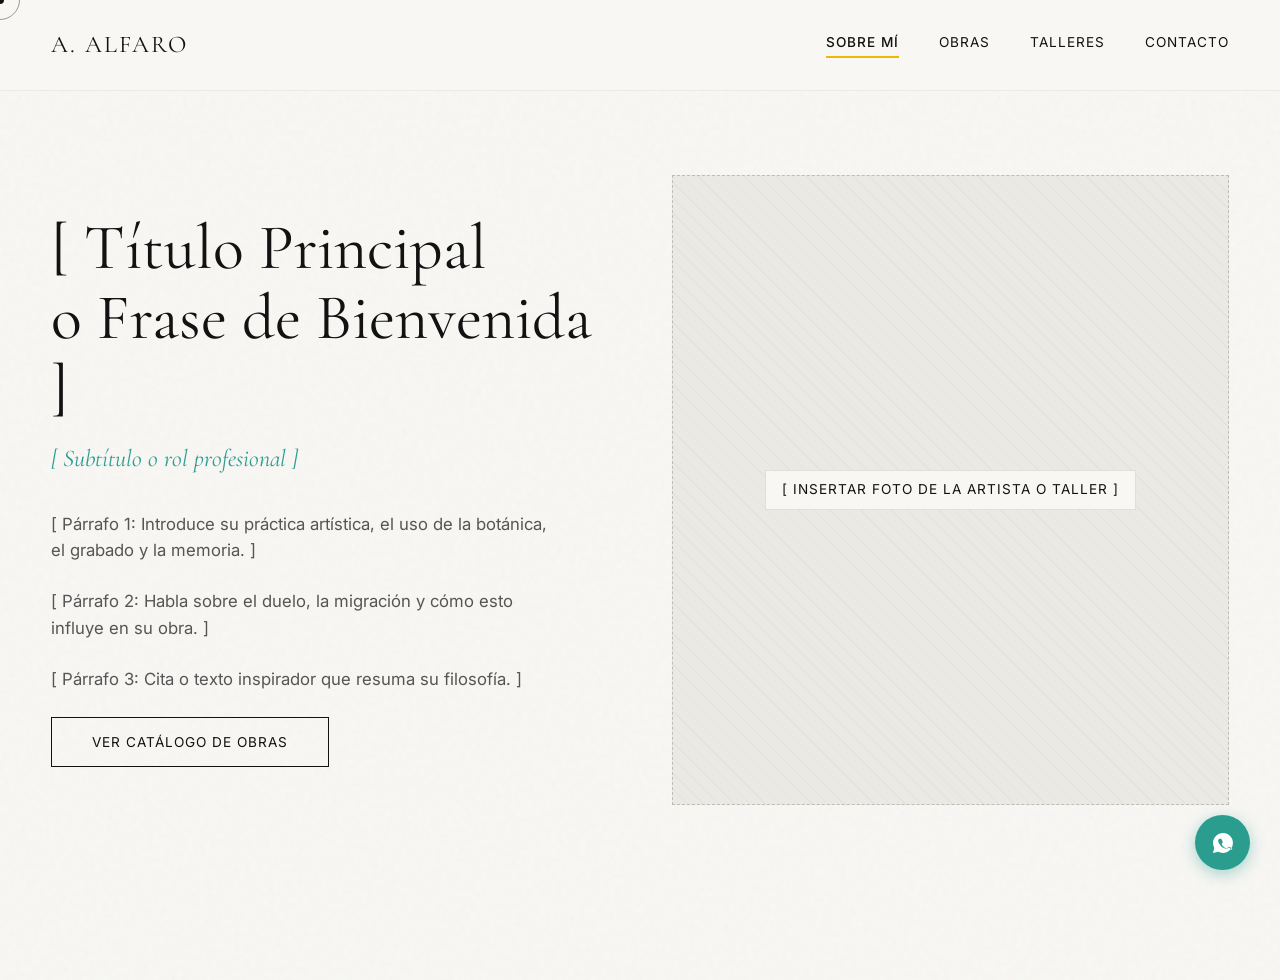
<file: web_alejandrina_alfaro/index.html>
<!doctype html>
<html lang="es">
  <head>
    <meta charset="UTF-8" />
    <meta http-equiv="refresh" content="0; url=web_alejandrina_alfaro.html" />
    <title>Alejandra Alfaro</title>
  </head>
  <body>
    <script>
      window.location.replace("web_alejandrina_alfaro.html");
    </script>
  </body>
</html>
</file>
<file: web_alejandrina_alfaro/web_alejandrina_alfaro_estilos.css>
/* --- VARIABLES Y RESET (Nueva Paleta) --- */
:root {
  --bg-color: #f8f7f4; /* Blanco hueso/papel */
  --text-main: #121212; /* Negro tinta */
  --text-muted: #555555;

  /* Paleta del artista */
  --color-amarillo: #f2b705; /* Amarillo cadmio */
  --color-azul: #1d4e89; /* Azul ultramar */
  --color-turquesa: #2a9d8f; /* Turquesa profundo */
  --color-rojo: #d9381e; /* Rojo bermellón */

  --font-serif: "Cormorant Garamond", serif;
  --font-sans: "Inter", sans-serif;
  --font-hand: "Caveat", cursive;
  --transition: all 0.4s cubic-bezier(0.25, 1, 0.5, 1);
}

* {
  margin: 0;
  padding: 0;
  box-sizing: border-box;
  cursor: none;
}

body {
  font-family: var(--font-sans);
  background-color: var(--bg-color);
  color: var(--text-main);
  line-height: 1.6;
  overflow-x: hidden;
  height: 100vh;
  /* Textura sutil de papel */
  background-image: url("data:image/svg+xml,%3Csvg viewBox='0 0 200 200' xmlns='http://www.w3.org/2000/svg'%3E%3Cfilter id='noiseFilter'%3E%3CfeTurbulence type='fractalNoise' baseFrequency='0.85' numOctaves='3' stitchTiles='stitch'/%3E%3C/filter%3E%3Crect width='100%25' height='100%25' filter='url(%23noiseFilter)' opacity='0.04'/%3E%3C/svg%3E");
}

h1,
h2,
h3,
.logo {
  font-family: var(--font-serif);
  font-weight: 400;
  line-height: 1.1;
}

/* Clases de utilidad para colores de texto */
.txt-turquesa {
  color: var(--color-turquesa);
}
.txt-azul {
  color: var(--color-azul);
}
.txt-rojo {
  color: var(--color-rojo);
}
.txt-amarillo {
  color: var(--color-amarillo);
}

/* --- CURSOR PERSONALIZADO (Efecto Tinta) --- */
.cursor-dot {
  width: 8px;
  height: 8px;
  background-color: var(--text-main);
  border-radius: 50%;
  position: fixed;
  top: 0;
  left: 0;
  pointer-events: none;
  z-index: 9999;
  transform: translate(-50%, -50%);
  transition:
    width 0.3s,
    height 0.3s,
    background-color 0.3s;
}

.cursor-outline {
  width: 40px;
  height: 40px;
  border: 1px solid rgba(18, 18, 18, 0.4);
  border-radius: 50%;
  position: fixed;
  top: 0;
  left: 0;
  pointer-events: none;
  z-index: 9998;
  transform: translate(-50%, -50%);
  transition:
    transform 0.15s ease-out,
    border-color 0.3s,
    border-radius 0.3s;
}

/* Colores del cursor al hacer hover */
a:hover ~ .cursor-dot,
button:hover ~ .cursor-dot,
.obra-card:hover ~ .cursor-dot {
  background-color: var(--color-rojo);
}
a:hover ~ .cursor-outline,
button:hover ~ .cursor-outline,
.obra-card:hover ~ .cursor-outline {
  border-color: var(--color-rojo);
  transform: translate(-50%, -50%) scale(1.5) rotate(45deg);
  border-radius: 2px;
}

/* --- NAVEGACIÓN --- */
nav {
  position: fixed;
  top: 0;
  width: 100%;
  padding: 2rem 4vw;
  display: flex;
  justify-content: space-between;
  align-items: center;
  z-index: 100;
  background: rgba(248, 247, 244, 0.95);
  border-bottom: 1px solid rgba(18, 18, 18, 0.05);
  backdrop-filter: blur(5px);
}

.logo {
  font-size: 1.5rem;
  letter-spacing: 2px;
  text-decoration: none;
  color: var(--text-main);
}

.nav-links {
  display: flex;
  gap: 2.5rem;
}

.nav-links a {
  text-decoration: none;
  color: var(--text-main);
  font-size: 0.85rem;
  text-transform: uppercase;
  letter-spacing: 1px;
  position: relative;
  padding-bottom: 4px;
  transition: var(--transition);
}

.nav-links a::after {
  content: "";
  position: absolute;
  bottom: 0;
  left: 0;
  width: 0;
  height: 2px;
  background: var(--color-amarillo); /* Línea amarilla */
  transition: var(--transition);
}

.nav-links a:hover::after,
.nav-links a.active::after {
  width: 100%;
}
.nav-links a.active {
  color: var(--text-main);
  font-weight: 500;
}

/* --- LAYOUT DE VISTAS (SPA) --- */
#app {
  margin-top: 80px;
  height: calc(100vh - 80px);
  position: relative;
}

.vista {
  position: absolute;
  top: 0;
  left: 0;
  width: 100%;
  height: 100%;
  padding: 4vw;
  opacity: 0;
  visibility: hidden;
  transition:
    opacity 0.6s ease,
    visibility 0.6s;
  overflow-y: auto;
}

.vista.active {
  opacity: 1;
  visibility: visible;
}

/* --- VISTA SOBRE MÍ --- */
.split-layout {
  display: grid;
  grid-template-columns: 1fr 1fr;
  gap: 5vw;
  height: 100%;
  align-items: center;
  max-width: 1400px;
  margin: 0 auto;
}

.titulo-gigante {
  font-size: clamp(3rem, 5vw, 5rem);
  margin-bottom: 1rem;
}
.subtitulo {
  font-family: var(--font-serif);
  font-style: italic;
  font-size: 1.5rem;
  margin-bottom: 2rem;
}

.texto-largo p {
  margin-bottom: 1.5rem;
  font-size: 1.05rem;
  color: var(--text-muted);
  max-width: 90%;
}

.nota-manuscrita {
  font-family: var(--font-hand);
  font-size: 1.6rem;
  margin-bottom: 2rem;
  transform: rotate(-2deg);
}

.image-block {
  position: relative;
  height: 70vh;
}

/* Placeholders con manchas de color sutiles */
.img-placeholder {
  width: 100%;
  height: 100%;
  background-color: #ebe9e4;
  border: 1px dashed rgba(18, 18, 18, 0.2);
  display: flex;
  align-items: center;
  justify-content: center;
  text-align: center;
  padding: 2rem;
  transition: var(--transition);
  position: relative;
  overflow: hidden;
}

/* Textura de rayado + mancha de color */
.img-placeholder::before {
  content: "";
  position: absolute;
  top: 0;
  left: 0;
  right: 0;
  bottom: 0;
  background-image: repeating-linear-gradient(
    45deg,
    transparent,
    transparent 10px,
    rgba(18, 18, 18, 0.03) 10px,
    rgba(18, 18, 18, 0.03) 11px
  );
  z-index: 1;
}

.img-placeholder span {
  position: relative;
  z-index: 2;
  font-size: 0.85rem;
  text-transform: uppercase;
  letter-spacing: 1px;
  color: var(--text-main);
  background: var(--bg-color);
  padding: 0.5rem 1rem;
  border: 1px solid rgba(18, 18, 18, 0.1);
}

.img-placeholder:hover {
  border-color: var(--text-main);
  transform: scale(1.02);
}

/* Colores específicos para los placeholders de las obras */
.placeholder-amarillo .img-placeholder::after {
  content: "";
  position: absolute;
  width: 150px;
  height: 150px;
  background: var(--color-amarillo);
  filter: blur(50px);
  opacity: 0.3;
  top: -20px;
  left: -20px;
  z-index: 0;
}
.placeholder-azul .img-placeholder::after {
  content: "";
  position: absolute;
  width: 150px;
  height: 150px;
  background: var(--color-azul);
  filter: blur(50px);
  opacity: 0.2;
  bottom: -20px;
  right: -20px;
  z-index: 0;
}
.placeholder-turquesa .img-placeholder::after {
  content: "";
  position: absolute;
  width: 150px;
  height: 150px;
  background: var(--color-turquesa);
  filter: blur(50px);
  opacity: 0.2;
  top: 50%;
  left: 50%;
  transform: translate(-50%, -50%);
  z-index: 0;
}
.placeholder-rojo .img-placeholder::after {
  content: "";
  position: absolute;
  width: 150px;
  height: 150px;
  background: var(--color-rojo);
  filter: blur(50px);
  opacity: 0.2;
  bottom: -20px;
  left: -20px;
  z-index: 0;
}

.foto-perfil {
  height: 100%;
}

.caption {
  margin-top: 1rem;
  font-family: var(--font-hand);
  font-size: 1.2rem;
  color: var(--text-muted);
  text-align: right;
}

/* --- VISTA OBRAS Y TALLERES --- */
.vista-header {
  margin-bottom: 3rem;
  max-width: 600px;
}
.titulo-seccion {
  font-size: 3rem;
  margin-bottom: 1rem;
}
.desc-seccion {
  color: var(--text-muted);
}

.grid-obras,
.grid-talleres {
  display: grid;
  grid-template-columns: repeat(auto-fill, minmax(350px, 1fr));
  gap: 4vw;
  padding-bottom: 4rem;
}

.obra-card {
  display: flex;
  flex-direction: column;
}
.obra-img-wrapper {
  overflow: hidden;
  aspect-ratio: 4/5;
  margin-bottom: 1rem;
  position: relative;
}

.obra-info {
  display: flex;
  flex-direction: column;
  flex-grow: 1;
}
.obra-info h3 {
  font-size: 1.8rem;
  margin-bottom: 0.2rem;
}
.obra-info p {
  font-size: 0.9rem;
  color: var(--text-muted);
  margin-bottom: 1.5rem;
  flex-grow: 1;
}

/* Botones de consultar con colores */
.btn-consultar {
  align-self: flex-start;
  background: transparent;
  border: none;
  border-bottom: 2px solid var(--text-main);
  padding: 0.5rem 0;
  font-family: var(--font-sans);
  font-size: 0.85rem;
  text-transform: uppercase;
  letter-spacing: 1px;
  color: var(--text-main);
  transition: var(--transition);
}

.hover-rojo:hover {
  color: var(--color-rojo);
  border-bottom-color: var(--color-rojo);
  letter-spacing: 2px;
}
.hover-azul:hover {
  color: var(--color-azul);
  border-bottom-color: var(--color-azul);
  letter-spacing: 2px;
}
.hover-turquesa:hover {
  color: var(--color-turquesa);
  border-bottom-color: var(--color-turquesa);
  letter-spacing: 2px;
}
.hover-amarillo:hover {
  color: var(--color-amarillo);
  border-bottom-color: var(--color-amarillo);
  letter-spacing: 2px;
}

/* --- TALLERES --- */
.taller-card {
  border: 1px solid rgba(18, 18, 18, 0.1);
  padding: 2.5rem;
  transition: var(--transition);
  display: flex;
  flex-direction: column;
  background: var(--bg-color);
  position: relative;
}

/* Bordes superiores de color en los talleres */
.border-amarillo {
  border-top: 4px solid var(--color-amarillo);
}
.border-turquesa {
  border-top: 4px solid var(--color-turquesa);
}

.taller-card:hover {
  transform: translateY(-5px);
  box-shadow: 10px 10px 0 rgba(18, 18, 18, 0.08); /* Sombra dura tipo boceto */
}

.taller-tag {
  display: inline-block;
  font-size: 0.75rem;
  text-transform: uppercase;
  letter-spacing: 1px;
  margin-bottom: 1rem;
  padding: 0.2rem 0.8rem;
  color: white;
  font-weight: 500;
}

.bg-amarillo {
  background: var(--color-amarillo);
  color: var(--text-main);
}
.bg-turquesa {
  background: var(--color-turquesa);
  color: white;
}

.taller-card h3 {
  font-size: 2.2rem;
  margin-bottom: 1rem;
}
.taller-resumen {
  color: var(--text-muted);
  margin-bottom: 2rem;
  flex-grow: 1;
}
.link-saber-mas {
  font-family: var(--font-serif);
  font-style: italic;
  font-size: 1.2rem;
  color: var(--text-main);
}

/* --- VISTA CONTACTO --- */
.contacto-layout {
  display: grid;
  grid-template-columns: 1fr 1fr;
  gap: 5vw;
  max-width: 1200px;
  margin: 0 auto;
  padding-top: 5vh;
}
.texto-contacto {
  color: var(--text-muted);
  margin-bottom: 3rem;
  font-size: 1.1rem;
}
.datos-contacto {
  display: flex;
  flex-direction: column;
  gap: 1.5rem;
}

.dato-link {
  text-decoration: none;
  color: var(--text-main);
  font-size: 1.2rem;
  font-family: var(--font-serif);
  border-bottom: 1px solid transparent;
  width: fit-content;
  transition: var(--transition);
}

/* Formulario */
.input-group {
  margin-bottom: 2rem;
}

input,
select,
textarea {
  width: 100%;
  background: transparent;
  border: none;
  border-bottom: 1px solid rgba(18, 18, 18, 0.2);
  padding: 1rem 0;
  color: var(--text-main);
  font-family: var(--font-sans);
  font-size: 1rem;
  transition: var(--transition);
}

input:focus,
select:focus,
textarea:focus {
  outline: none;
  border-bottom: 2px solid var(--color-turquesa);
}
::placeholder {
  color: rgba(18, 18, 18, 0.4);
}

.btn-solid,
.btn-outline {
  display: inline-block;
  padding: 1rem 2.5rem;
  font-family: var(--font-sans);
  font-size: 0.85rem;
  text-transform: uppercase;
  letter-spacing: 1px;
  transition: var(--transition);
  border: 1px solid var(--text-main);
}

.btn-solid {
  background: var(--text-main);
  color: var(--bg-color);
}
.btn-outline {
  background: transparent;
  color: var(--text-main);
}

.btn-solid:hover {
  background: var(--color-rojo);
  border-color: var(--color-rojo);
  color: white;
}
.btn-outline:hover {
  background: var(--color-azul);
  border-color: var(--color-azul);
  color: white;
}

/* --- MODALES (FICHAS TÉCNICAS) --- */
.modal {
  position: fixed;
  top: 0;
  left: 0;
  width: 100%;
  height: 100%;
  background: rgba(248, 247, 244, 0.95);
  backdrop-filter: blur(5px);
  z-index: 1000;
  display: flex;
  align-items: center;
  justify-content: center;
  opacity: 0;
  visibility: hidden;
  transition: var(--transition);
}

.modal.active {
  opacity: 1;
  visibility: visible;
}

.modal-content {
  background: var(--bg-color);
  width: 90%;
  max-width: 1200px;
  height: 85vh;
  position: relative;
  box-shadow: 0 20px 50px rgba(0, 0, 0, 0.1);
  border: 1px solid rgba(18, 18, 18, 0.1);
  overflow: hidden;
}

.close-btn {
  position: absolute;
  top: 20px;
  right: 30px;
  font-size: 3rem;
  font-weight: 300;
  z-index: 10;
  transition: var(--transition);
}

.close-btn:hover {
  color: var(--color-rojo);
  transform: rotate(90deg);
}

.modal-split {
  display: grid;
  grid-template-columns: 1fr 1fr;
  height: 100%;
}
.modal-img {
  background: #ebe9e4;
  height: 100%;
}

.modal-placeholder {
  border: none;
  background-image: repeating-linear-gradient(
    -45deg,
    transparent,
    transparent 20px,
    rgba(18, 18, 18, 0.03) 20px,
    rgba(18, 18, 18, 0.03) 21px
  );
}

.modal-info {
  padding: 4rem;
  display: flex;
  flex-direction: column;
  justify-content: center;
  overflow-y: auto;
}
.modal-info h2 {
  font-size: 3rem;
  margin-bottom: 1rem;
}
.modal-tecnica {
  font-style: italic;
  color: var(--color-azul);
  margin-bottom: 2rem;
  font-family: var(--font-serif);
  font-size: 1.3rem;
}
.modal-desc {
  color: var(--text-muted);
  margin-bottom: 3rem;
  font-size: 1.05rem;
}
.modal-acciones {
  margin-top: auto;
}
.btn-modal {
  background: var(--color-turquesa);
  border-color: var(--color-turquesa);
  color: white;
}
.btn-modal:hover {
  background: var(--text-main);
  border-color: var(--text-main);
}

/* Modal Taller (Full width) */
.modal-info-full {
  padding: 5rem;
  height: 100%;
  display: flex;
  flex-direction: column;
  justify-content: center;
  overflow-y: auto;
}
.modal-info-full h2 {
  font-size: 4rem;
  margin-bottom: 1rem;
}
.taller-meta {
  display: flex;
  gap: 2rem;
  margin-bottom: 2rem;
  font-size: 0.9rem;
  text-transform: uppercase;
  letter-spacing: 1px;
}

/* --- WHATSAPP FLOTANTE --- */
.floating-wsp {
  position: fixed;
  bottom: 30px;
  right: 30px;
  background: var(--color-turquesa);
  color: white;
  width: 55px;
  height: 55px;
  border-radius: 50%;
  display: flex;
  align-items: center;
  justify-content: center;
  z-index: 900;
  transition: var(--transition);
  box-shadow: 0 4px 15px rgba(42, 157, 143, 0.4);
}

.floating-wsp:hover {
  transform: scale(1.1) rotate(-10deg);
  background: var(--color-rojo);
  box-shadow: 0 4px 15px rgba(217, 56, 30, 0.4);
}

/* --- RESPONSIVE --- */
@media (max-width: 900px) {
  .split-layout,
  .contacto-layout,
  .modal-split {
    grid-template-columns: 1fr;
    height: auto;
  }
  .image-block {
    height: 40vh;
    margin-top: 2rem;
  }
  .nav-links {
    display: none;
  }
  .modal-content {
    height: 95vh;
  }
  .modal-info,
  .modal-info-full {
    padding: 2rem;
  }
  .modal-info-full h2 {
    font-size: 2.5rem;
  }
  .titulo-gigante {
    font-size: 2.5rem;
  }
  .cursor-dot,
  .cursor-outline {
    display: none;
  }
  * {
    cursor: auto;
  }
}
</file>
